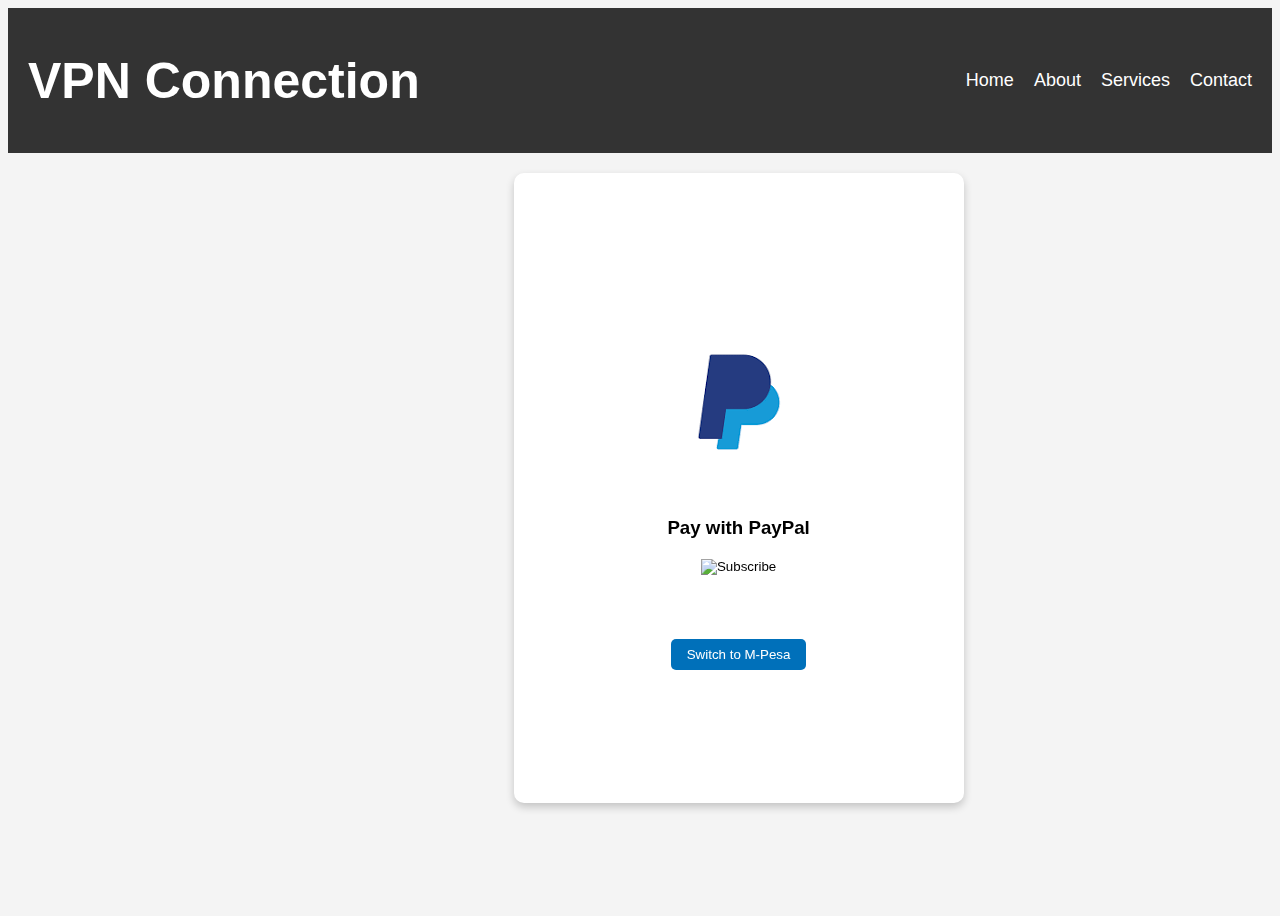
<file: Payment.html>
<!DOCTYPE html>
<html lang="en">
<head>
    <meta charset="UTF-8">
    <meta name="viewport" content="width=device-width, initial-scale=1.0">
    <title>VPN Payment</title>
    <link rel="stylesheet" href="css/payment.css">
</head>
<body>
    <div class="header">
        <div class="nav-bar">
            <div class="logo">
                <h1>VPN Connection</h1>
            </div>
            <div class="nav">
                <ul>
                    <li><a href="#">Home</a></li>
                    <li><a href="#">About</a></li>
                    <li><a href="#">Services</a></li>
                    <li><a href="#">Contact</a></li>
                </ul>
            </div>
        </div>
        
    </div>

    <div class="payment-container">
        <div class="card" id="payment-card">
            <!-- Front: PayPal Payment -->
            <div class="card-side front">
                <div class="payment-form">
                    <img src="img/paypal.png">
                    <h3>Pay with PayPal</h3>
                    <div id="paypal-button-container">
                        <form action="https://www.paypal.com/cgi-bin/webscr" method="post" target="_top">
                            <input type="hidden" name="cmd" value="_s-xclick" />
                            <input type="hidden" name="hosted_button_id" value="LRXSDJR4C8LBW" />
                            <input type="hidden" name="currency_code" value="USD" />
                            <input type="image" src="https://www.paypalobjects.com/en_US/i/btn/btn_subscribe_LG.gif" border="0" name="submit" title="PayPal - The safer, easier way to pay online!" alt="Subscribe" />
                          </form>
                    </div><br><br><br>
                    <button class="flip-btn" onclick="flipCard()">Switch to M-Pesa</button>
                </div>
            </div>

            <!-- Back: M-Pesa Payment -->
            <div class="card-side back">
                <div class="payment-form">
                    <img src="img/mpesa.png">
                    <h3>Pay with M-Pesa</h3>
                    <form action="mpesa_payment.php" method="POST">
                        <label for="phone">Phone Number:</label>
                        <input type="text" id="phone" name="phone" required>
                        <input type="hidden" name="amount" value="10"> <!-- Replace with your amount -->
                        <button type="submit">Pay with M-Pesa</button>
                    </form>
                    <button class="flip-btn" onclick="flipCard()">Switch to PayPal</button>
                </div>
            </div>
        </div>
    </div>

    <!-- PayPal SDK -->
    <script src="https://www.paypal.com/sdk/js?client-id=YOUR_CLIENT_ID&currency=USD"></script>
    <script>
        // Initialize PayPal button
        paypal.Buttons({
            createOrder: function(data, actions) {
                return actions.order.create({
                    purchase_units: [{
                        amount: {
                            value: '10.00' // Replace with actual amount
                        }
                    }]
                });
            },
            onApprove: function(data, actions) {
                return actions.order.capture().then(function(details) {
                    alert('Transaction completed by ' + details.payer.name.given_name);
                    window.location.href = "thank_you.php";
                });
            }
        }).render('#paypal-button-container');

        // Flip card between PayPal and M-Pesa
        function flipCard() {
            const card = document.getElementById('payment-card');
            card.classList.toggle('flip');
        }
    </script>

</body>
</html>
</file>
<file: css/payment.css>
body {
            font-family: Arial, sans-serif;
            display: block;
            justify-content: center;
            align-items: center;
            height: 100vh;
            background-color: #f4f4f4;
        }
        /* Navigation Bar */
.nav-bar {
    display: flex;
    justify-content: space-between;
    align-items: center;
    padding: 10px 20px;
    background-color: #333;
    color: white;
}

/* Logo */
.logo h1 {
    font-size: 50px;
    color: #fff;
}

/* Navigation Menu */
.nav ul {
    list-style-type: none;
    display: flex;
    gap: 20px;
}

.nav ul li {
    display: inline;
}

.nav ul li a {
    text-decoration: none;
    color: white;
    font-size: 18px;
    transition: color 0.3s ease;
}

.nav ul li a:hover {
    color: #007bff; 
}

        .payment-container {
            perspective: 1000px;
        }
        .card {
            width: 50vh;
            height: 70VH;
            position: relative;
            left:40%;
            transform-style: preserve-3d;
            transition: transform 0.8s;
        }
        .card.flip {
            transform: rotateY(180deg);
        }
        .card-side {
            position: absolute;
            width: 100%;
            height: 100%;
            backface-visibility: hidden;
            display: flex;
            justify-content: center;
            align-items: center;
            margin-top:20px;
            background: #fff;
            box-shadow: 0 4px 8px rgba(0, 0, 0, 0.2);
            border-radius: 10px;
        }
        .card-side.back {
            transform: rotateY(180deg);
        }
        .payment-form {
            display: flex;
            flex-direction: column;
            align-items: center;
            text-align: center;
        }
        .payment-form button {
            margin-top: 10px;
            padding: 8px 16px;
            background-color: #0070ba;
            color: #fff;
            border: none;
            border-radius: 5px;
            transition:1s;
            cursor: pointer;
        }
        .payment-form button:hover {
            background-color: rgb(7, 252, 170);
        }
        .flip-btn {
            margin-top: 20px;
            background-color: #007bff;
            color: #fff;
            padding: 8px 16px;
            border: none;
            border-radius: 5px;
            transition:1s;
            cursor: pointer;
        }
        .flip-btn:hover {
            margin-top: 20px;
            background-color: #f7931e;
        }
</file>
